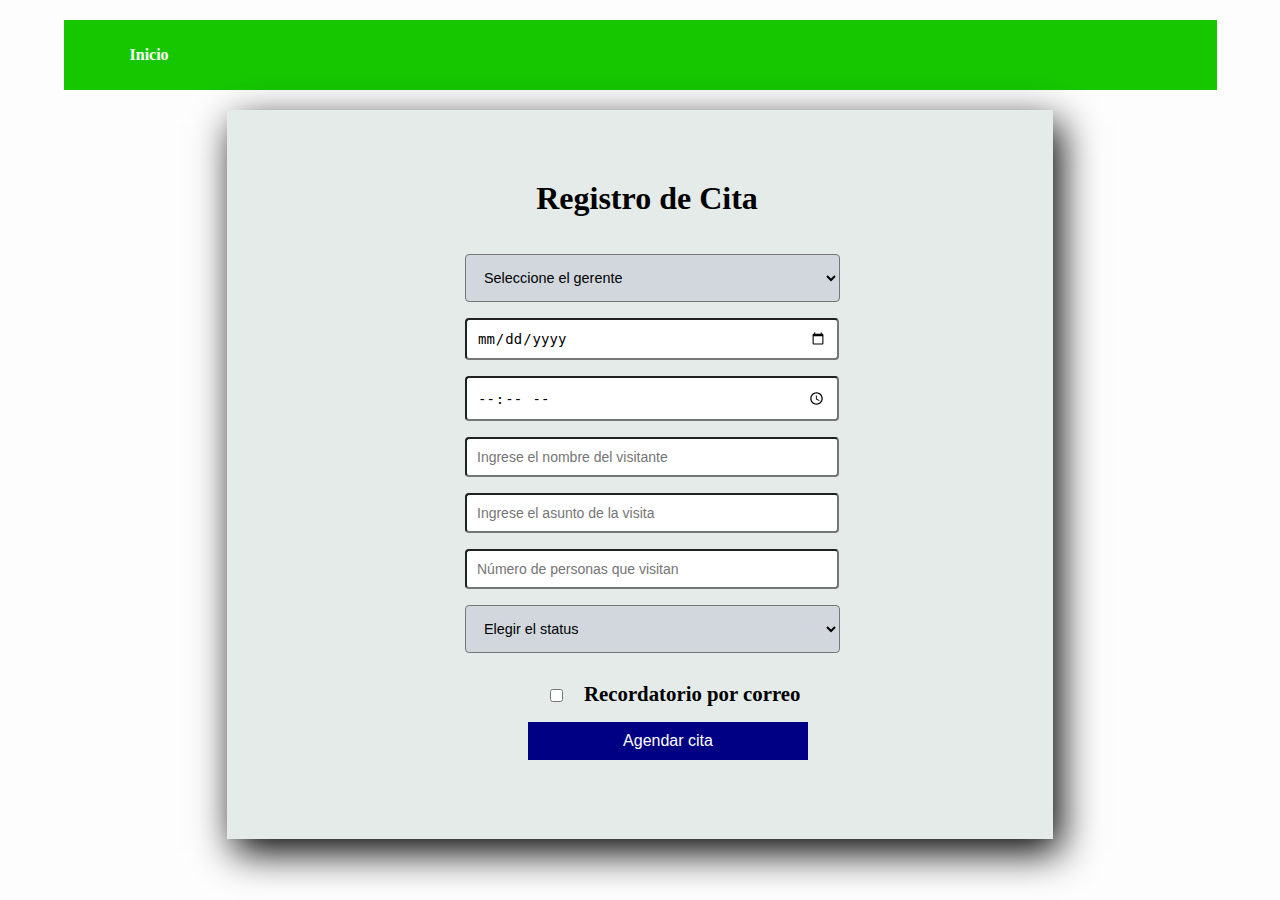
<file: AgendarCita.html>
<!DOCTYPE html>
<html>
    <head>
        <meta charset="UTF-8">
        <title>Registro de Gerentes</title>
        <link rel="stylesheet" type="text/css" href="estilos2.css">
    </head>
    <body>
        
        <ul class="menu">
            <li><a href="index.html"><b>Inicio</b></a></li>

        </ul>

        <section class="form-register">
            <section class="ho">
                <label for="ho"><b> Registro de Cita</b></label>
            </section>
            <form action="agendarCitas.php" method="POST">
              
                
                <label for="Gerentes"></label>
                    <select name="Gerentes"  class="option" required>
                        <option value="Elegir">Seleccione el gerente</option>
                        <option value="Elena Martinez">Elena Martinez</option>
                        <option value="Jaime Rivas Barragan">Jaime Rivas Barragan</option>
                        <option value="Jaime Rivas Campell">Jaime Rivas Campell</option>
                        <option value="Javier Gomez">Javier Gomez</option>
                        <option value="Mario Rivas Barragan">Mario Rivas Barragan</option>
                        <option value="Mario Rivas Tamez">Mario Rivas Tamez</option>
                        <option value="Rosendo Zavala">Rosendo Zavala</option>
                        <option value="Salvador Farias">Salvador Farias</option>
                        <option value="Yuliana Soria">Yuliana Soria</option>
                    </select>
            
                <input class="controls" type="date" name="Fecha" id="fecha" placeholder="Seleccione el día de la visita" required>
                <input class="controls" type="time" name="Hora" id="hora" placeholder="Seleccione la hora de la visita" required>
                <input class="controls" type="text" name="Visita" id="visita" placeholder="Ingrese el nombre del visitante" required>
                <input class="controls" type="text" name="Asunto" id="asunto" placeholder="Ingrese el asunto de la visita" required>
                <input class="controls" type="number" name="Personas" id="persona" placeholder="Número de personas que visitan" required>

                <select name="Status" class="option" required>
                    <option value="Elegir">Elegir el status</option>
                    <option value="Pendiente">Pendiente</option>
                    <option value="Completada">Completada</option>
                </select>

                <section class="check">
                    <input class="check" type="checkbox" name="Correo" id="correo" placeholder="Notificación por correo">
                </section>
                
                <section class="correo">
                    <label for="correo"><b>Recordatorio por correo</b></label>
                </section>
                
            
                <div>
                    <button type="submit" class="botons" name="enviar">Agendar cita</button>
                    <link rel="stylesheet" type="email" href="Correo.php">
                </div>
            </form>
    
    </body>
</html>
</file>
<file: estilos2.css>
body{
    background: #fdfdfd;
    font:  arial, arial;
    
 
}
.rellenar{
    background-color: #ffffff;
    margin-left: 750px;
    
    
}
.menu{
    width: 1113px;
	height: 70px;
	margin: 20px auto;
	background: #16c700;
    color: #ffffff;
}
.menu li a{
    text-decoration: solid;
    color: rgb(255, 255, 255);
    padding: 26px;
    display: block;
}

.menu li{
    display: inline-block;
    text-align: center;
    position: relative;
}

.menu li a:hover{
    background: #ef8354;
    transition: all .3s;
    text-align: center;
    
}
 
/*Panel de registro*/
.form-register{
    width: 700px;
    background: #e5ebe8;
    padding: 5%;
    margin: auto;
    margin-top: 10px;
    font-family: 'calibri';
    color: rgb(0, 0, 0);
    box-shadow: 7px 13px 37px #000000;
  
}

.controls{
    width: 50%;
    background: #ffffff;
    padding: 10px;
    border-radius: 4px;
    margin-bottom: 16px;
    font-family: 'arial' rgb(255, 255, 255);
    font-size: 14px;
    margin-left: 25%;
    
}
.form-register p {
    height: 40px;
    text-align: center;
    font-size: 18px;
    line-height: 100px;
    
}
.form-register a:hover{
    color: rgb(255, 255, 255);
    text-decoration: underline;
    
    
}
.form-register .botons{
    width: 40%;
    background: #000085;
    border: none;
    padding: 10px;
    color: white;
    margin: 16px 0;
    font-size: 16px;
    margin-left: 34%;
}

/*seleccion de menu*/
.menu li a:hover{
    background: #000085;
    transition: all .3s;
    padding: 26px;
    font-size: 100%;
    
}
/*elegir gerente¨*/
.option{
    background: #d1d7dd;
    width: 53.5%;
    padding: 2%;
    border-radius: 4px;
    margin-bottom: 16px;
    font-family: 'arial';
    margin-left: 25%;
    font-size: 90%;
    
}
.ho{
    width: 100%;
    padding: 1%;
    border-radius: 30px;
    margin-bottom: 30px;
    font-family: Georgia, 'Times New Roman', Times, serif;
    margin-top: 0px;
    font-size: 200%;
    text-align: center;
    margin-left: auto;
    
}
.controls a{
    width: 110%;
}
.correo{
    width: 50%;
    margin-left: 42%;
    margin-top: -24px;
    font-size: 130%;
    
}
.check{
    width: 50%;
    margin-top: 10px;
    margin-left: 17%;
}
.ho2{
 
    width: 100%;
    padding: 1%;
    border-radius: 30px;
    margin-bottom: 30px;
    font-family:  Garamond;
    margin-top: 0px;
    font-size: 200%;
    text-align: center;
    margin-left: auto;
    
}

table{
    background-color: #07bb10;
    text-align: left;
    width: 52%;
    text-align: center;
    margin-left: 24%;
    border-collapse: collapse;
    margin-top: 10px;
  
  
}
.jeje{
    border: solid 3px #000085;
}
.je{
    border: solid 0px #000085;
}

th, td{
 
    padding: 15px;
    
    
}
.thead{
    background-color: #ffffff;
    border-bottom: solid 5px #ffffff;
    color: white;
   
}
tr:nth-child(even){
    background-color: rgb(255, 255, 255);
    
}
tr:hover td{
    background-color: #000085;
    color: rgb(255, 255, 255);
    
}
.botons{
    background-color: #000085;
    margin-left: 100px;
    
}

.botones{
    color: #000000;
    
}
.rell{
    background-color: #45b345;
    width: 4%;
    height: 3.9%;
    text-align: center;
    margin-left: 6%;
    border: solid 2px #000085;
}
.actuali{
    background-color: #000085;
    font-family: 'New Times Roman';
    font-size: 18px;
    height: 3.9%;
    color: rgb(255, 255, 255);
    border: solid  #000085;
    width: 12%;
    
    
}
.opciones{
    background-color: #16c700;
    font-size: 14px;
    border: solid 2px #000085;
}
</file>
